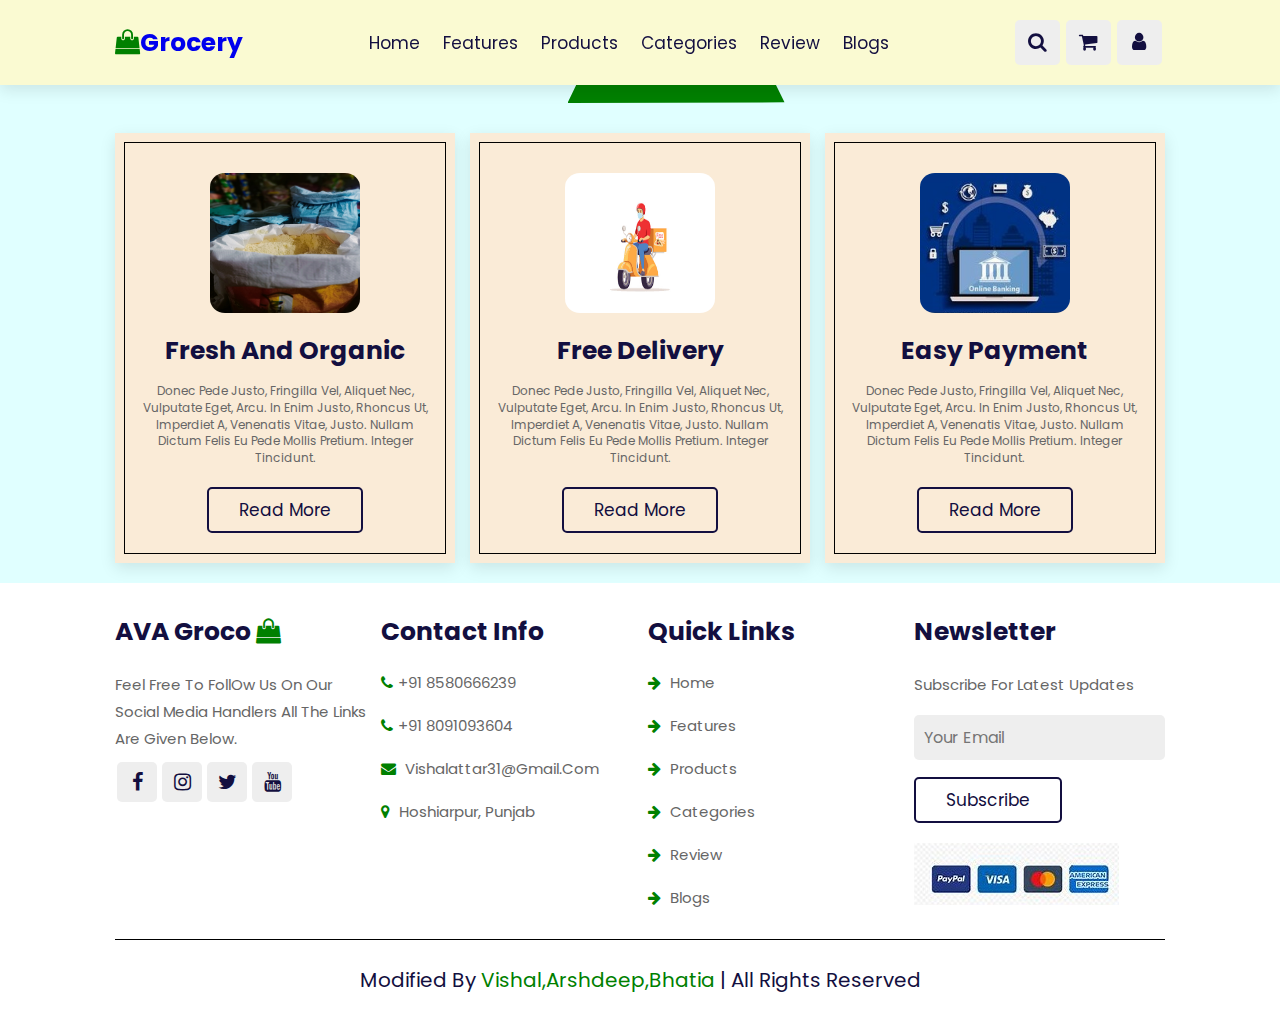
<file: feature.html>
<!DOCTYPE html>
<html>
<head>
	<title>Feature Section</title>

	<!-- code for font awesome cdn -->
	<link rel="stylesheet" href="https://cdnjs.cloudflare.com/ajax/libs/font-awesome/
	4.7.0/css/font-awesome.min.css">
	<!-- code for font awesome cdn -->


	<!-- code for linking css file -->
	<link rel="stylesheet" type="text/css" href="css/style.css">
	<!-- code for linking css file -->

	<meta name="viewport" content="width=device-width, initial-scale=1.0">

</head>
<body>

	<!-- header section -->
<header class="header">
	<a href="#" class="logo"> <i class="fa fa-shopping-bag" aria-hidden="true"></i>Grocery</a>

<nav class="navbar">
	<a href="#Home">Home</a>
	<a href="#Features">Features</a>
	<a href="#Products">Products</a>
	<a href="#Categories">Categories</a>
	<a href="#Review">Review</a>
	<a href="#Blogs">Blogs
	</a>
</nav>

<div class="icons">
	<div class="fa fa-bars" id="menu-btn"></div>
	<div class="fa fa-search" id="search-btn"></div>
	<div class="fa fa-shopping-cart" id="cart-btn"></div>
	<div class="fa fa-user" id="login-btn"></div>
</div>


<form class="search-form">
	<input type="search" id="search-box" placeholder="search here......">
	<label for="search-box" class="fa fa-search"></label>
</form>



<div class="shopping-cart">
	<div class="box">
		<i class="fa fa-trash"></i>
		<img src="images/butterbake.jpg" width="100" height="100">
		<div class="content">
			<h3>Butter cookies</h3>
			<span class="price">$1.99/-</span>
			<span class="quantity">Qty : 1</span>
		</div>
	</div>

<div class="box">
		<i class="fa fa-trash"></i>
		<img src="images/tatasalt.jpg" width="100" height="100">
		<div class="content">
			<h3>Tata Salt</h3>
			<span class="price">$3.99/-</span>
			<span class="quantity">Qty : 1</span>
		</div>
	</div>

<div class="box">
		<i class="fa fa-trash"></i>
		<img src="images/vinegar.jpg" width="100" height="100">
		<div class="content">
			<h3>Vinegar</h3>
			<span class="price">$4.99/-</span>
			<span class="quantity">Qty : 1</span>
		</div>
	</div>

<div class="total"> total : $10.97/- </div>
<a href="#" class="btn">Checkout</a>



</div>



<form action="#" class="login-form">
	<h3>login now</h3>
	<input type="email" placeholder="your email" class="box">
	<input type="password" placeholder="your password" class="box">

<p>Forget Your Password <a href="#"> Click Here</a></p>
<p>Don't Have An Account <a href="#"> Create Now</a></p>

	<input type="submit" value="Login Now" class="btn">
</form>



</header>
<!-- header section -->


<!-- feature section -->
<section class="Features" id="Features">
	<h1 class="heading"> our <span>Features</span> </h1>
	<div class="box-container">
		<div class="box">
			<img src="images/besan.jpg" width="150" height="150">
			<h3>fresh and organic</h3>

			<p> Donec pede justo, fringilla vel, aliquet nec, vulputate eget, arcu. In enim justo, rhoncus ut, imperdiet a, venenatis vitae, justo. Nullam dictum felis eu pede mollis pretium. Integer tincidunt.</p>

			<a href="#" class="btn">read more</a>
		</div>

		<div class="box">
			<img src="images/pizza.png" width="150" height="150">
			<h3>free delivery</h3>

			<p> Donec pede justo, fringilla vel, aliquet nec, vulputate eget, arcu. In enim justo, rhoncus ut, imperdiet a, venenatis vitae, justo. Nullam dictum felis eu pede mollis pretium. Integer tincidunt.</p>

			<a href="#" class="btn">read more</a>
		</div>

		<div class="box">
			<img src="images/onlinebanking.jpg" width="150" height="150">
			<h3>Easy Payment</h3>

			<p> Donec pede justo, fringilla vel, aliquet nec, vulputate eget, arcu. In enim justo, rhoncus ut, imperdiet a, venenatis vitae, justo. Nullam dictum felis eu pede mollis pretium. Integer tincidunt.</p>

			<a href="#" class="btn">read more</a>
		</div>
	</div>
</section>			

<!-- feature section -->


<!-- footer section -->
<section class="Footer">
	<div class="box-container">
		<div class="box">
			<h3>AVA Groco <i class="fa fa-shopping-bag"></i></h3>
			<p>Feel Free To FollOw Us On Our Social Media Handlers All
			The Links Are Given Below.</p>

			<div class="share">
				<a href="#" class="fa fa-facebook"></a>
				<a href="#" class="fa fa-instagram"></a>
				<a href="#" class="fa fa-twitter"></a>
				<a href="#" class="fa fa-youtube"></a>
			</div>
		</div>

		<div class="box">
			<h3> Contact Info </h3>
			<a href="#" class="links"> <i class="fa fa-phone"></i>+91 8580666239</a>
			<a href="#" class="links"> <i class="fa fa-phone"></i>+91 8091093604</a>
			<a href="#" class="links"> <i class="fa fa-envelope"></i> vishalattar31@gmail.com</a>
			<a href="#" class="links"> <i class="fa fa-map-marker"></i> Hoshiarpur, Punjab</a>
			 
		</div>

		<div class="box">
			<h3> Quick Links </h3>
			<a href="#" class="links"> <i class="fa fa-arrow-right"></i> Home</a>
			<a href="#" class="links"> <i class="fa fa-arrow-right"></i> Features</a>
			<a href="#" class="links"> <i class="fa fa-arrow-right"></i> Products</a>
			<a href="#" class="links"> <i class="fa fa-arrow-right"></i> Categories</a>
			<a href="#" class="links"> <i class="fa fa-arrow-right"></i> Review</a>
			<a href="#" class="links"> <i class="fa fa-arrow-right"></i> Blogs</a>
			</div>

			<div class="box">
			<h3> Newsletter </h3>
			<p>Subscribe For Latest Updates</p>
			<input type="email" placeholder="Your Email" class="email">
			<input type="submit" value="Subscribe" class="btn">
			<img src="images/payment1.jpeg" class="payment-img">
			 
			</div>


	</div>

<div class="credit">Modified By  <span>Vishal,Arshdeep,Bhatia</span> | All Rights Reserved</div>	
</section>
<!-- footer section -->




<script src="https://cdn.jsdelivr.net/npm/swiper@9/swiper-bundle.min.js"></script>



<script src="js/script.js"></script>

</body>
</html>
</file>
<file: css/style.css>
@import url('https://fonts.googleapis.com/css2?family=Poppins:ital,wght@0,400;0,500;1,300&display=swap');
:root
{
	--green: green;
	--black: #130f40;
	--light-color: #666;
	--box-shadow: 0 .5rem 1.5rem rgba(0,0,0,.1);
	--border: .1rem solid rgba(0,0,0.1);
	--outline: .1rem solid rgba(0,0,0.1);
}


*
{
	font-family: 'Poppins', sans-serif;
	margin: 0;
	padding: 0;
	box-sizing: border-box;
	outline: none;
	border: none;
	text-decoration: none;
	text-transform: capitalize;
	transition: all .2s linear;

}

html
{
	font-size: 62.5%;
	overflow-x: hidden;
	scroll-behavior: smooth;
	scroll-padding-top: 7rem;

}

body
{
	background: lightcyan;

}

section
{
	padding: 2rem 9%;
}

.heading
{
	text-align: center;
	padding: 2rem 0;
	padding-bottom: 3rem;
	font-size: 3.5rem;
	color: var(--black);

}

.heading span 
{
	background: var(--green);
	color: white;
	display: inline-block;
	padding: .5rem 3rem;
	clip-path: polygon(100% 0, 93% 50%, 100% 99% ,0% 100%, 7% 50%, 0% 0%);

}



.btn 
{
	border: .2rem solid var(--black);
	margin-top: 1rem;
	display: inline-block;
	padding: .8rem 3rem;
	font-size: 1.7rem;
	border-radius: .5rem;
	color: var(--black);
	cursor: pointer;
	background: none;
}

.btn:hover
{
	background: var(--green);
	color: white;
}


.header
{
	border: 0px solid;
	position: fixed;
	top: 0;
	left: 0;
	right: 0;
	z-index: 1000;
	display: flex;
	align-items: center;
	justify-content: space-between;
	padding: 2rem 9%;
	background: lightgoldenrodyellow;
	box-shadow: var(--box-shadow);

}

.header .logo
{
	font-size: 2.5rem;
	font-weight: bolder;
}
.header .logo i 
{
	color: var(--green);

}
.header .navbar a 
{
	font-size: 1.7rem;
	margin: 0 1rem;
	color: var(--black);
}
.header .navbar a:hover
{
	color: var(--green);

}

.header .icons div
{
	border: 0px solid;
	height: 4.5rem;
	width: 4.5rem;
	line-height: 4.5rem;
	border-radius: .5rem;
	background: #eee;
	color: var(--black);
	font-size: 2rem;
	margin-right: .3rem;
	text-align: center;
	cursor: pointer;
}

.header .icons div:hover
{
	background: var(--green);
	color: white;
}
#menu-btn
{
	display: none;

}


.header .navbar.active
{
	right: 2rem;
	transition: .4s linear;
}





.header .search-form
{
	border: 0px solid;
	position: absolute;
	top: 110%;
	right: -110%;
	width: 50rem;
	height: 5rem;
	background: #fff;
	border-radius: .5rem;
	overflow: hidden;
	display: flex;
	align-items: center;
	box-shadow: var(--box-shadow);
}


.header .search-form.active
{
	right: 2rem;
	transition: .4s linear;

}

.header .search-form input
{
	height: 100%;
	width: 100%;
	background: none;
	text-transform: none;
	font-size: 1.6rem;
	color: var(--black);
	padding:  1.5rem;
}

.header .search-form label
{
	font-size: 2.2rem;
	padding-right: 1.5rem;
	color: var(--black);
	cursor: pointer;

}

.header .search-form label:hover
{
	color: var(--green);

}


.header .shopping-cart
{
	border: 0px solid;
	position: absolute;
	top: 110%;
	right: -110%;
	padding: 1rem;
	border-radius: .5rem;
	box-shadow: var(--box-shadow);
	width: 35rem;
	background: white;
}

.header .shopping-cart.active
{
	right: 2rem;
	transition: .4s linear;
}



.header .shopping-cart .box
{
	border: 0px solid blue;
	display: flex;
	align-items: center;
	gap: 1rem;
	position: relative;
	margin: 1rem 0;
}

.header .shopping-cart .box img
{
	height: 10rem;
}

.header .shopping-cart .box .fa-trash
{
	font-size: 2rem;
	position: absolute;
	right: 4rem;
	cursor: pointer;
	color: var(--light-color);

}

.header .shopping-cart .box .fa-trash:hover
{
	color: var(--green);
}

.header .shopping-cart .box .content h3
{
	color: var(--black);
	font-size: 1.7rem;
	padding-bottom: 1rem;
}

.header .shopping-cart .box .content span
{
	color: var(--light-color);
	font-size: 1.5rem;
}

.header .shopping-cart .box .content .quantity
{
	padding-left: 1rem;
}

.header .shopping-cart .total
{
	font-size: 2.0rem;
	padding: 1rem 0;
	text-align: center;
	color: var(--black);
}

.header .shopping-cart .btn 
{
	display: block;
	text-align: center;
	margin: 1rem 0;

}


.header .login-form
{
	border: 0px solid;
	position: absolute;
	width: 35rem;
	top: 110%;
	right: -110%;
	box-shadow: var(--box-shadow);
	padding: 2rem;
	border-radius: .5rem;
	background: white;
	text-align: center;
}

.header .login-form.active
{
	right: 1rem;
	transition: .4s linear;
}



.header .login-form h3
{
	font-size: 2.5rem;
	text-transform: uppercase;
	color: var(--black);
}

.header .login-form .box 
{
	width: 100%;
	border: 0px solid;
	margin: .7rem 0;
	background: #eee;
	border-radius: .5rem;
	padding: 1rem;
	font-size: 1.4rem;
	color: var(--black);
	text-transform: none;
}

.header .login-form p 
{
	font-size: 1.4rem;
	padding: .5rem 0;
	color: var(--light-color);
}

.header .login-form p a
{
	color: var(--green);
	text-decoration: underline;
}

.Home
{
	border: 0px solid;
	display: flex;
	justify-content: center;
	background: url(../images/homebanner.jpg) no-repeat;
	background-position: center;
	background-size: cover;
	padding: 17rem;
	padding-bottom: 10rem;
}

.Home .content 
{
	border: 0px solid;
	text-align: center;
	width: 60rem;

}

.Home .content h3
{
	color: var(--black);
	font-size: 4rem;
}

.Home .content h3 span 
{
	color: var(--green);
	font-size: 4rem;
}

.Home .content p 
{
	color: var(--black);
	font-size: 1.7rem;
	padding: 1rem 0;
	line-height: 1.8;
}




/*Features*/
 
.Features .box-container
{
	border: 0px solid;
	display: grid;
	grid-template-columns: repeat(auto-fit, minmax(30rem, 1fr));
	gap: 1.5rem;

}

.Features .box-container .box
{
	border: 0px solid red;
	padding: 3rem 2rem;
	background:  antiquewhite;
	outline: var(--outline);
	outline-offset: -1rem;
	text-align: center;
	box-shadow: var(--box-shadow);
}
.Features .box-container .box:hover
{
	box-shadow: 1px 1px 10px 4px var(--green);
}

.Features .box-container .box img
{
	margin: 1rem 0;
	height: 14rem;
	border-radius: 10%;
}

.Features .box-container .box h3
{
	font-size: 2.5rem;
	line-height: 1.8;
	color: var(--black);
}

.Features .box-container .box p
{
	font-size: 1.2rem;
	line-height: 1.4;
	color: var(--light-color);
	padding: 1rem 0;
}
/*Features*/



/*products*/
.Products .product-slider
{
	border: 0px solid;
	padding: 1rem;

}

.Products .product-slider:first-child
{
	 margin-bottom: 2rem;
}

.Products .product-slider .box
{
	border: 0px solid red;
	background:  antiquewhite;
	border-radius: .5rem;
	text-align: center;
	padding: 3rem 2rem;
	outline-offset: -1rem;
	outline: var(--outline);
	box-shadow: var(--box-shadow);
	transition: .2s linear;
}

.Products .product-slider .box:hover
{
	box-shadow: 1px 1px 10px 4px var(--green);
}

.Products .product-slider .box img
{
	height: 15rem;
	border-radius: 15%;

}

.Products .product-slider .box h1
{
	font-size: 2.5rem;
	color: var(--black);
}

.Products .product-slider .box .price
{
	font-size: 2rem;
	color: var(--light-color);
	padding: .5rem 0;


}


.Products .product-slider .box .stars i
{
	 font-size: 1.7rem;
	 color: orange;
	 padding: .5rem 0;

}
/*products*/


/*categories*/
 .Categories .box-container
{
	border: 0px solid;
	display: grid;
	grid-template-columns: repeat(auto-fit, minmax(26rem, 1fr));
	gap: 1.5rem;

}

.Categories .box-container .box
{
	padding: 3rem 0;
	background: antiquewhite;
	border-radius: .5rem;
	box-shadow: var(--box-shadow);
	outline: var(--outline);
	outline-offset: -1rem;
	text-align: center;
}

.Categories .box-container .box:hover
{
	box-shadow: 1px 1px 10px 4px var(--green);
}

.Categories .box-container .box img
{
	margin: 1rem 0;
	height: 20rem;
	border-radius: 15%;
}

.Categories .box-container .box h3
{
	font-size: 2rem;
	color: var(--black);
	line-height: 1.8;
}

.Categories .box-container .box p
{
	font-size: 1.8rem;
	color: var(--light-color);
	line-height: 1.7;
	padding: 1rem 0;
}




/* review section*/
.Review .review-slider
{
	border: 0px solid;
	padding: 1rem;
}

.Review .review-slider .box
 {
	border: 0px solid red;
	background:  antiquewhite;
	border-radius: .5rem;
	text-align: center;
	padding: 3rem 2rem;
	outline-offset: -1rem;
	outline: var(--outline);
	box-shadow: var(--box-shadow);
	transition: .2s linear;
}

.Review .review-slider .box:hover
{
	box-shadow: 1px 1px 10px 4px var(--green);
}

.Review .review-slider .box img
{
	height: 10rem;
	width: 10rem;
	border-radius: 50%;
}


.Review .review-slider .box p
{
	padding: 1rem 0;
	line-height: 1.7;
	color: var(--light-color);
	font-size: 1.5rem;
}

.Review .review-slider .box h3
{
	padding-bottom: .5rem;
	color: var(--black);
	font-size: 2.2rem;
}

.Review .review-slider .box .stars i
{
	color: orange;
	font-size: 1.7rem;
}

/* review section*/



/* Blogs section*/
 .Blogs .box-container
{
	border: 0px solid;
	display: grid;
	grid-template-columns: repeat(auto-fit, minmax(26rem, 1fr));
	gap: 1.5rem;

}

 .Blogs .box-container .box
 {
 	overflow: hidden;
 	border-radius: .5rem;
 	box-shadow: var(--box-shadow);
 	background:  antiquewhite;
 }

 .Blogs .box-container .box img
 {
 	height: 25rem;
 	width: 100%;
 	object-fit: cover;
 }

 .Blogs .box-container .box .content
 {
 	padding: 2rem;
 }

 .Blogs .box-container .box .content .icons
 {
 	display: flex;
 	align-items: center;
 	justify-content: space-between;
 	padding-bottom: 1.5rem;
 	margin-bottom: 1rem;
 	border-bottom: var(--border);
 	font-size: 1.5rem;
 }

 .Blogs .box-container .box .content .icons a
{
	color: var(--light-color);
	 padding-right: 1.5rem;
}

.Blogs .box-container .box .content .icons a:hover
{
	color: var(--black);
}

.Blogs .box-container .box .content .icons a i
{
	color: green;
	padding-right: .5rem;
}

.Blogs .box-container .box .content h3
{
	line-height: 1.8;
	color: var(--black);
	font-size: 2.2rem;
	padding: .5rem 0;
}

.Blogs .box-container .box .content  p
{
	line-height: 1.8rem;
	color: var(--light-color);
	font-size: 1.5rem;
	padding: .5rem 0;

}
 
/* Blogs section*/



/* footer css*/
.Footer
{
	background: white;
}

.Footer .box-container
{
	 border: 0px solid;
	display: grid;
	grid-template-columns: repeat(auto-fit, minmax(23rem, 6fr));
	gap: 1.5rem;
}


.Footer .box-container .box h3
{
	font-size: 2.5rem;
	color: var(--black);
	padding: 1rem 0;
}

 .Footer .box-container .box h3 i
 {
 	color: var(--green);
 }

.Footer .box-container .box .links
{
	display: block;
	font-size: 1.5rem;
	color: var(--light-color);
	padding: 1rem 0;
}

.Footer .box-container .box .links  i
{
	color: var(--green);
	padding-right: .5rem;
}

.Footer .box-container .box .links:hover i
{
	padding-right: 2rem;
}

.Footer .box-container .box p
{
	line-height: 1.8;
	font-size: 1.5rem;
	color: var(--light-color);
	padding: 1rem 0;
}

.Footer .box-container .box .share a
{
	border: 0px solid;
	height: 4rem;
	width: 4rem;
	line-height: 4rem;
	border-radius: .5rem;
	font-size: 2rem;
	color: var(--black);
	margin-left: .2rem;
	background: #eee;
	text-align: center;
}

.Footer .box-container .box .share a:hover
{
	background: var(--green);
	color: white;
}

.Footer .box-container .box .email
{
	width: 100%;
	margin: .7rem 0;
	padding: 1rem;
	border-radius: .5rem;
	background: #eee;
	font-size: 1.6rem;
	color: var(--black);
	text-transform: none;
}

.Footer .box-container .box .payment-img
{
	margin-top: 2rem;
}

.Footer .credit
{
	text-align: center;
	margin-top: 2rem;
	padding: 1rem;
	padding-top: 2.5rem;
	font-size: 2rem;
	color: var(--black);
	border-top: var(--border);
}

.Footer .credit span
{
	color: var(--green);
}
/* footer css*/




/* media queries*/
@media (max-width: 991px)
{
	  	html
	  	{
	  		font-size: 55%;
	  	}

	  	.header
	  	{
	  		padding: 2rem;
	  	}
	  	section
	  	{
	  		padding: 2rem;
	  	}
}


@media (max-width: 768px)
{
	#menu-btn
	{
	display: inline-block;

	}

	.header .search-form
	{
		width: 90%;
	}

	.header .navbar
	{
		position: absolute;
		top: 110%;
		right: -110%;
		width: 30rem;
		box-shadow: var(--box-shadow);
		border-radius: .5rem;
		background: white;
	}

	.header .navbar a 
	{
		font-family: 2rem;
		margin: 2rem 2.5rem;
		display: block;
	}
}


@media (max-width: 450px)
{
	  	html
	  	{
	  		font-size: 50%;
	  	}

	  	.heading
	  	{
	  		font-size: 2.5rem;
	  	}
	  	.Footer
	  	{
	  		text-align: center;
	  	}
}
</file>
